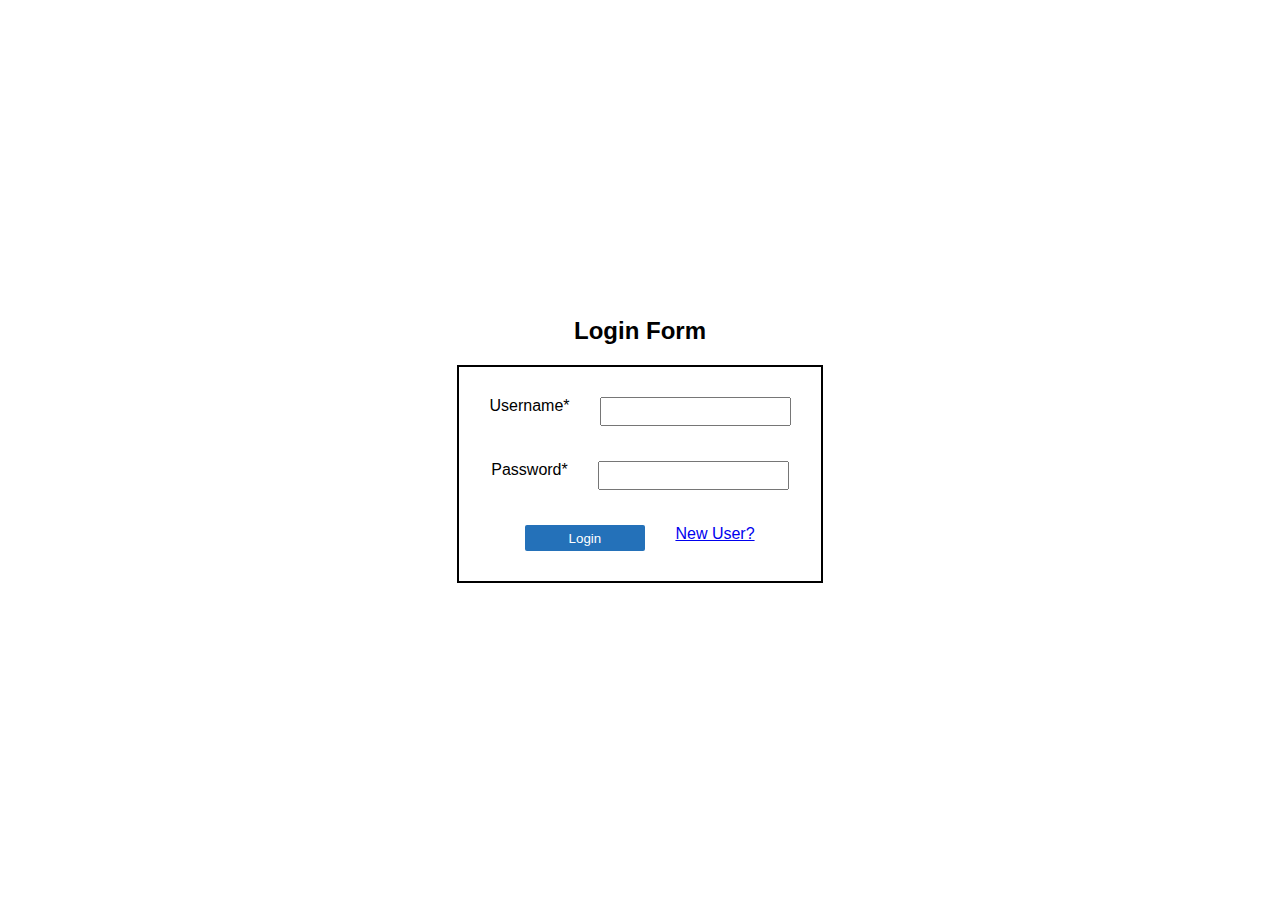
<file: login_register/index.html>
<!DOCTYPE html>
<html lang="en">
<head>
    <meta charset="UTF-8">
    <meta name="viewport" content="width=device-width, initial-scale=1.0">
    <title>Login</title>
    <link rel="stylesheet" href="style.css">
</head>
<body>
    <div class="login-container">
    <header><h2>Login Form</h2></header>
    <form class="form" id="form">
        <div class="form-control">
            <label for="username">Username*</label>
            <div class="row">
                <input type="text" id="username" autocomplete="off" required>
                <small>Error Message</small>
            </div>
            
        </div>
        <div class="form-control">
            <label for="password">Password*</label>
            <div class="row">
                <input type="password" id="password" required>
                <small>Error Message</small>
            </div>
        </div>
        <div class="form-control">
            <input type="submit" value="Login" id="login-btn">
            <a href="./register.html">New User?</a>
        </div>
    </form>
</div>
<script type="text/javascript">
    const form = document.getElementById("form");
    let username = document.getElementById("username");
    let password = document.getElementById("password");
    form.addEventListener('submit',(event)=>{
        event.preventDefault();
        validateLoginForm();
    });
    var dummyPass = "validate";
    const validateLoginForm = ()=> {
        const usernameVal = username.value.trim();
        const passwordVal = password.value.trim();
        if(passwordVal != dummyPass)
        {
            setErrorMessage(password,"wrong password");
        }
        else
        {
            setSuccessMessage(password);
            alert("Login-Successful");
        }
    
    }
    function setErrorMessage(input,error_message)
    {
        const row = input.parentElement;
        const small = row.querySelector('small');
        row.className = "row error";
        small.innerText = error_message;
    }
    function setSuccessMessage(input)
    {
        const row = input.parentElement;
        const small = row.querySelector('small');
        row.className = "row success";
        
    }
</script>
</body>
</html>
</file>
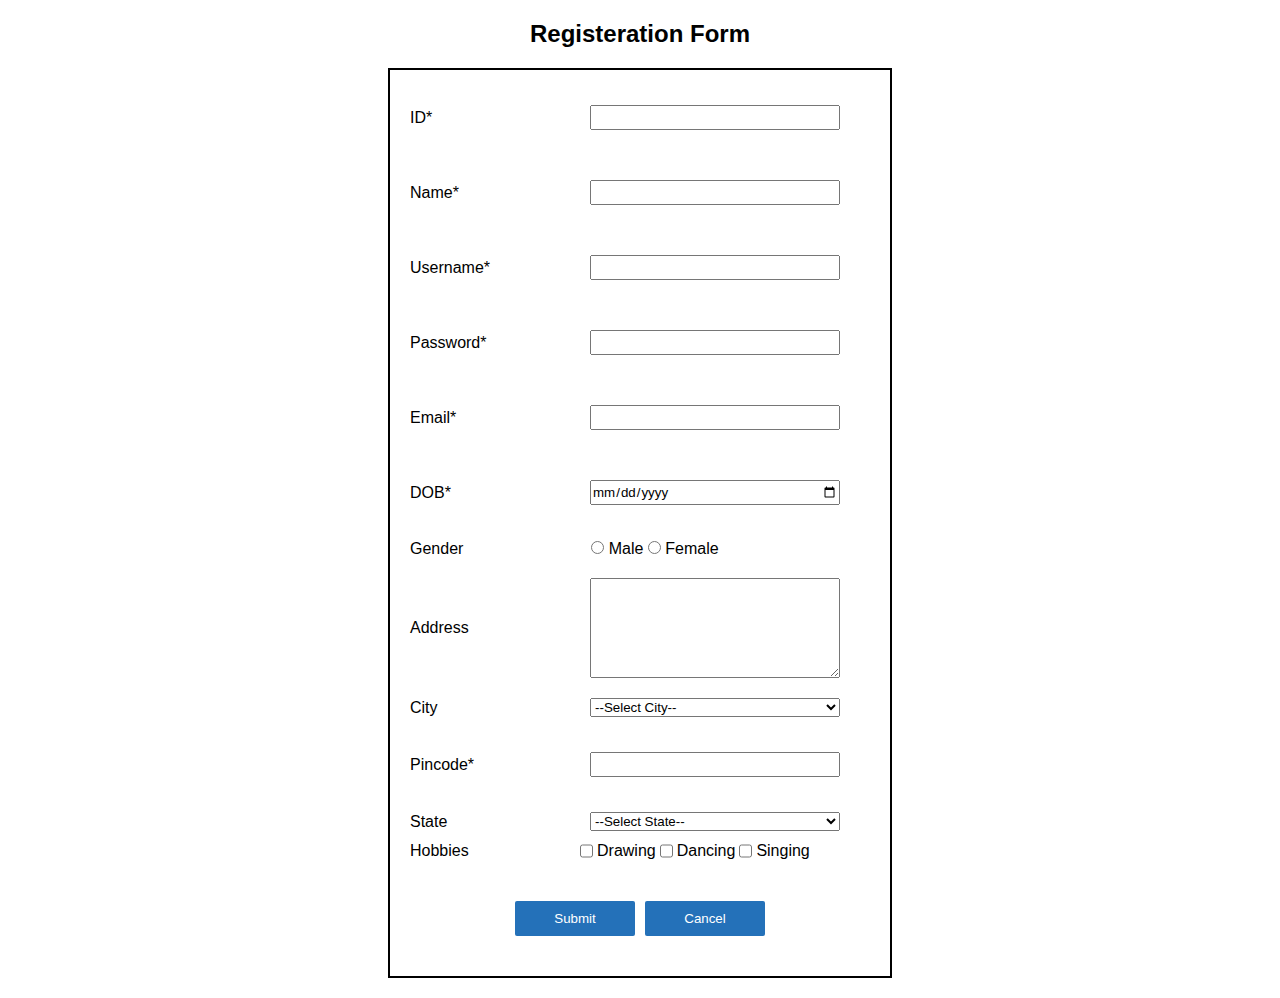
<file: login_register/register.html>
<!DOCTYPE html>
<html lang="en">

<head>
    <meta charset="UTF-8">
    <meta name="viewport" content="width=device-width, initial-scale=1.0">
    <title>Register</title>
    <link rel="stylesheet" href="style.css">
</head>

<body>
    <div class="register-container">
        <header>
            <h2>Registeration Form</h2>
        </header>
        <form class="form" id="form2">
            <div class="form-control">
                <label for="id">ID*</label>
                <div class="row">
                    <input type="number" name="idval" id="id" autocomplete="off" required>
                    <small>Error Message</small>
                </div>

            </div>
            <div class="form-control">
                <label for="name">Name*</label>
                <div class="row">
                    <input type="text" name="nameval" id="name" autocomplete="off" required>
                    <small>Error Message</small>
                </div>

            </div>
            <div class="form-control">
                <label for="username">Username*</label>
                <div class="row">
                    <input type="text" name="username" id="username" autocomplete="off" required>
                    <small>Error Message</small>
                </div>
            </div>
            <div class="form-control">
                <label for="password">Password*</label>
                <div class="row">
                    <input type="password" name="password" required id="password" autocomplete="off">
                    <small>Error Message</small>
                </div>

            </div>
            <div class="form-control">
                <label for="email">Email*</label>
                <div class="row">
                    <input type="email" name="email" required id="email" autocomplete="off">
                    <small>Error Message</small>
                </div>

            </div>
            <div class="form-control">
                <label for="date">DOB*</label>
                <div class="row">
                    <input type="date" name="date" id="date" required>
                    <small>Error Message</small>
                </div>

            </div>
            <div class="form-control">
                <label for="gender1">Gender</label>
                <div style="margin-left: 30px;" id="gender">
                    <input type="radio" name="gender" id="gender1" value="Male"> Male
                    <input type="radio" name="gender" id="gender2" value="Female"> Female
                </div>
            </div>
            <div class="form-control" style=" margin-bottom :20px">
                <label for="address">Address</label>
                <textarea name="address" cols="22" rows="10" style="height: 100px;" autocomplete="off"
                    id="address"></textarea>
            </div>
            <div class="form-control">
                <label for="city">City</label>
                <select name="city" id="city">
                    <option value="#">--Select City--</option>
                    <option value="Parner">Parner</option>
                    <option value="Pune">Pune</option>
                </select>
            </div>
            <div class="form-control">
                <label for="pincode">Pincode*</label>
                <div class="row">
                    <input type="number" name="pincode" required id="pincode" autocomplete="off">
                    <small>Error Message</small>
                </div>

            </div>
            <div class="form-control">
                <label for="state">State</label>
                <select name="state" id="state">
                    <option value="#">--Select State--</option>
                    <option value="Maharashtra">Maharashtra</option>
                    <option value="Gujrat">Gujrat</option>
                </select>
            </div>
            <div class="form-control">
                <label for="drawing">Hobbies</label>
                <div style=" position: absolute;left: 38%; ; display: inline-flex; gap: 4px;">
                    <input type="checkbox" id="drawing">
                    <p>Drawing</p>
                    <input type="checkbox" id="dancing">
                    <p>Dancing</p>
                    <input type="checkbox" id="singing">
                    <p>Singing</p>
                </div>
            </div>

            <div class="form-control" style="margin-top: 20px;">
                <input type="submit" value="Submit" id="submit-btn">
                <input type="reset" value="Cancel" id="cancel-btn">
            </div>
        </form>


    </div>

    <script src="https://code.jquery.com/jquery-3.6.4.min.js"></script>

    <script>
        $(document).ready(function () {
            let form2 = $('#form2');
            let id = $('#id');
            let name = $('#name');
            let username = $("#username");
            let password = $("#password");
            let email = $("#email");
            let dob = $("#date");
            // let gender = $('input[name="gender"]:checked').val();
            let address = $("#address");
            // let city = $('#city option:selected').val();
            let pincode = $("#pincode");
            // let state = $('#state option:selected').val();
            
            // let hobbies = [];
            // $('input[type="checkbox"]:checked').each(function () {
            //     hobbies.push($(this).attr('id'));
            // });
            let submit = $("#submit-btn");

            let count = 0;

            form2.on('submit', function (event) {
                event.preventDefault();
            });

            function setErrorMessage(input, errorMessage) {
                const row = input.parent();
                const small = row.find('small');
                row.removeClass('success').addClass('error');
                small.text(errorMessage);
            }

            function setSuccessMessage(input) {
                const row = input.parent();
                const small = row.find('small');
                row.removeClass('error').addClass('success');
            }

            function isFormValid() {
                return (
                    !id.hasClass("error") &&
                    !username.hasClass("error") &&
                    !name.hasClass("error") &&
                    !password.hasClass("error") &&
                    !pincode.hasClass("error") &&
                    !dob.hasClass("error") &&
                    !email.hasClass("error")
                );
            }
            id.on('change', () => {
                const idVal = id.val().trim();
                if (idVal == "") {
                    alert("id should not be empty");
                    setErrorMessage(id, "id should not be empty");
                }
                else {
                    count++;
                }
            });
            name.on('change', function () {
                const nameVal = name.val().trim();
                let regex = /^[a-zA-Z]+$/;
                if (!regex.test(nameVal)) {
                    alert("name should contain alphabets only");
                    setErrorMessage(name, "name should contain alphabets only");
                } else if (nameVal == "") {
                    alert("name should not be empty");
                    setErrorMessage(name, "name should not be empty");
                } else {
                    count++;
                    setSuccessMessage(name);
                }
            });
            username.on('change', function () {
                const usernameVal = username.val().trim();
                if (usernameVal == "") {
                    alert("username should not be empty");
                    setErrorMessage(username, "username should not be empty");
                } else {
                    count++;
                }
            });




            password.on('change', () => {
                const passwordVal = password.val().trim();
                if (passwordVal.length < 8) {
                    alert("Password should contain min 8 chars ");
                    setErrorMessage(password, "Password should contain min 8 chars ");
                }
                else if (passwordVal == "") {
                    alert("password should not be empty");
                    setErrorMessage(password, "password should not be empty");
                }
                else {
                    count++;
                    setSuccessMessage(password);
                }
            })
            email.on('change', () => {
                const emailVal = email.val().trim();
                let emailRegex = /^[^\s@]+@[^\s@]+\.[^\s@]+$/;
                if (!emailRegex.test(emailVal)) {
                    setErrorMessage(email, "Invalid email format");
                }
                else if (emailVal == "") {
                    alert("email should not be empty");
                    setErrorMessage(email, "email should not be empty");
                }
                else {
                    count++;
                    setSuccessMessage(email);
                }
            })
            pincode.on('change', () => {
                const pincodeVal = pincode.val().trim();
                if (pincodeVal.length != 6) {
                    alert("Pincode should contain 6 digits");
                    setErrorMessage(pincode, "Pincode should contain 6 digits");
                }
                else if (pincodeVal == "") {
                    alert("pincode should not be empty");
                    setErrorMessage(pincode, "pincode should not be empty");
                }
                else {
                    count++;
                    setSuccessMessage(pincode);
                }

            })
            dob.on('change', () => {
                const dobVal = new Date(dob.val());
                const currentYear = new Date().getFullYear();
                const dobYear = dobVal.getFullYear();
                if (dobYear > currentYear - 18) {
                    setErrorMessage(dob, "Only users 18 years or older are allowed");
                }
                else {
                    count++;
                    setSuccessMessage(dob);
                }
            })



            submit.on('click', function () {
                if (isFormValid()) {
                    if (count == 7) {
                        // alert("Registration Successful!");
                        // window.location.href = "./index.html";
                        let genderVal = $('input[name="gender"]:checked').val();
                        let cityVal = $('#city option:selected').val();
                        let stateVal = $('#state option:selected').val();
                        let hobbies = [];
                        $('input[type="checkbox"]:checked').each(function () {
                            hobbies.push($(this).attr('id'));
                        });
                        const formData = {
                            id: id.val(),
                            name: name.val(),
                            username: username.val(),
                            password: password.val(),
                            email: email.val(),
                            dob: dob.val(),
                            gender: genderVal,
                            address: address.val(),
                            city:cityVal,
                            pincode: pincode.val(),
                            state:stateVal,
                            hobbies:hobbies.join(',')

                        };

                      
                        $.ajax({
                            type: "POST",
                            url: "https://jsonplaceholder.typicode.com/posts",
                            data: formData,
                            success: function (response) {
                                localStorage.setItem('registrationData', JSON.stringify(formData));
                                alert("Registration Successful!");
                                window.location.href = "./success_page.html";
                            },
                            error: function (error) {
                                
                                console.error("Registration failed", error);
                            }
                        });
                    }

                }
            });


        });
    </script>


</body>

</html>
</file>
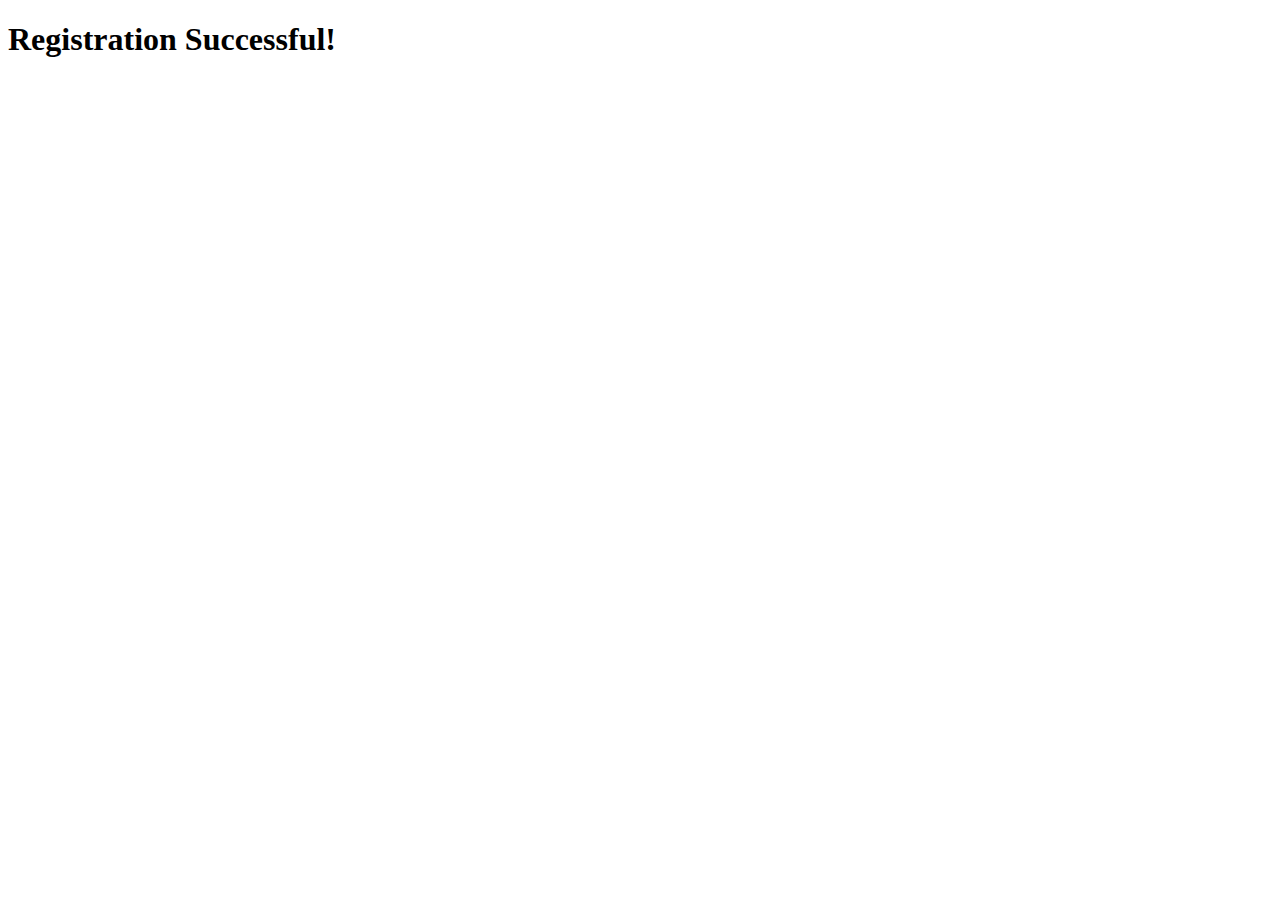
<file: login_register/success_page.html>
<!DOCTYPE html>
<html lang="en">
<head>
    <meta charset="UTF-8">
    <meta name="viewport" content="width=device-width, initial-scale=1.0">
    <title>Success Page</title>
    <script src="https://code.jquery.com/jquery-3.6.4.min.js"></script>
</head>
<body>

<h1>Registration Successful!</h1>

<script>
$(document).ready(function () {
    const storedData = localStorage.getItem('registrationData');

    if (storedData) {
        const formData = JSON.parse(storedData);
        
        $('body').append(`<p>ID: ${formData.id}</p>`);
        $('body').append(`<p>Name: ${formData.name}</p>`);
        $('body').append(`<p>Username: ${formData.username}</p>`);
        $('body').append(`<p>Password: ${formData.password}</p>`);
        $('body').append(`<p>Email: ${formData.email}</p>`);
        $('body').append(`<p>DOB: ${formData.dob}</p>`);
        $('body').append(`<p>Gender: ${formData.gender}</p>`);
        $('body').append(`<p>Address: ${formData.address}</p>`);
        $('body').append(`<p>City: ${formData.city}</p>`);
        $('body').append(`<p>Pincode: ${formData.pincode}</p>`);
        $('body').append(`<p>State: ${formData.state}</p>`);
        $('body').append(`<p>Hobbies: ${formData.hobbies}</p>`);

       
        
    } else {
        console.error('No registration data found');
    }
});
</script>

</body>
</html>
</file>
<file: login_register/style.css>
*{
    margin:0;
    padding:0;
    box-sizing: border-box;
    font-family:Verdana, Geneva, Tahoma, sans-serif;
}
.login-container{
    display: flex;
    justify-content: center;
    align-items: center;
    flex-direction: column;
    height: 100vh;
}
.login-container header{
    margin-bottom: 20px;
}
.login-container .form{
    display: flex;
    justify-content: center;
    align-items: center;
    flex-direction: column;
    border: 2px solid;
    box-shadow: 2px black;
    padding: 30px;
}
.login-container .form-control{
    display: flex;
    gap: 30px;    
}
.login-container .row{
    display: flex;
    flex-direction: column;
    justify-content: center;
    align-items: center;

}
.login-container .form-control .row input{
    padding: 5px;
}

#login-btn{
    width:120px;
    border:none;
    transition: 0.5s ease;
    padding: 6px 6px 5px 5px;
    border-radius: 2px;
    background-color: rgb(36, 113, 185);
    color: white;
    cursor: pointer;
}
#login-btn:hover{
    background-color: rgb(109, 167, 221);
}
.login-container .form-control small{
    margin-bottom: 20px;
    visibility: hidden;    
}
.login-container .row.error input{
    outline: 0;
    border-color: red;
}
.login-container .row.error small{
    visibility: visible;
    color: red;
}
.login-container .row.success input{
    outline: 0;
    /* border-color: blue; */
}
.login-container .row.success small{
    visibility: hidden;
    color: blue;
    
}

.register-container{
    display: flex;
    justify-content: center;
    align-items: center;
    flex-direction: column;
    padding: 20px;
    
}

.register-container .form{
    display: flex;
    justify-content: center;
    align-items: center;
    flex-direction: column;
    border: 2px solid;
    box-shadow: 2px black;
    padding-right: 50px;
    padding-left: 50px;
    padding-top: 20px; 
    padding-bottom: 20px;
    position: relative;
    /* width: 420px; */
}
.register-container header{
    margin-bottom: 20px;
}
.register-container .form-control{
    display: flex;
    flex-direction: row;
    justify-content: center;  
    align-items: center;
    gap: 10px;
    margin-bottom: 20px;
}
.register-container .row{
    display: flex;
    flex-direction: column;
    justify-content: center;
    align-items: center;
}
.register-container .form-control .row small{
    visibility: hidden;    
    margin-top: 40px;
}
.register-container .form label{
    position:absolute;
    left:20px;
}
.register-container .form input[type = text],[type= email],input[type=date],input[type = number]
{
    height: 25px;
    width: 250px;
    position: absolute;
    margin-left: 150px; 

}
.register-container .form input[type = password]
{
    height: 25px;
    width: 250px;
    position: absolute;
    margin-left: 150px; 

}
.register-container .form .form-control select,textarea{
    width: 250px;
    margin-left: 150px;
}
#submit-btn{
    width:120px;
    border:none;
    transition: 0.5s ease;
    padding: 10px;
    border-radius: 2px;
    background-color: rgb(36, 113, 185);
    color: white;
    cursor: pointer;
    margin-top: 10px;
}
#submit-btn:hover{
    background-color: rgb(109, 167, 221);
}
#cancel-btn{
    width:120px;
    border:none;
    transition: 0.5s ease;
    padding: 10px;
    border-radius: 2px;
    background-color: rgb(36, 113, 185);
    color: white;
    cursor: pointer;
    margin-top: 10px;
}
#cancel-btn:hover{
    background-color: rgb(109, 167, 221);
}
.register-container .row.error input{
    outline: 0;
    border-color: red;
}
.register-container .row.error small{
    visibility: visible;
    color: red;
    margin-left: 150px;
}
.register-container .success input{
    outline: 0;
    /* border-color: blue; */
}
.register-container .row.success small{
    visibility: hidden;
    /* color: blue; */
    
}
</file>
